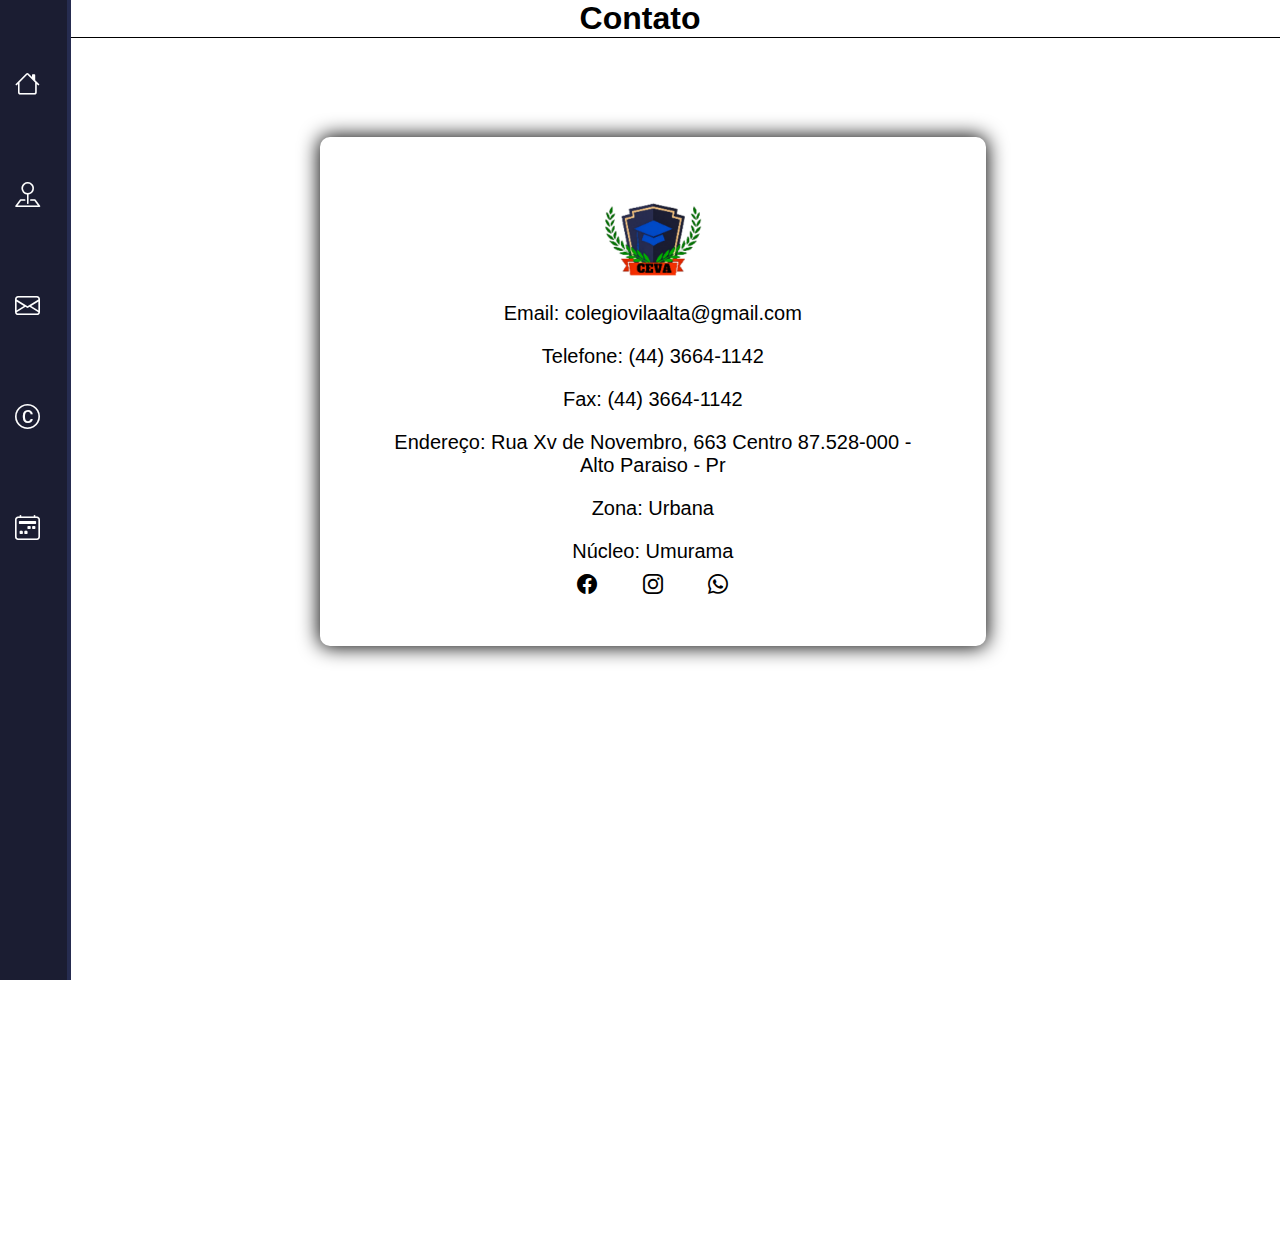
<file: contact.html>
<!--Locate-->
<!DOCTYPE html>
<html lang="pt-br">
<head>
    <meta charset="UTF-8">
    <meta name="viewport" content="width=device-width, initial-scale=1.0">

    <!--Descrição-->
    <meta name = "description" content="WebSite criado para orientar Pais a matricular seu filho, e noticiá-los de qualquer informação recente.">

    <!--Autor-->
    <meta author = "Carlos Gabriel De Oliveira Santos">

    <!--Definição do internet explorer,compatibilidade versão automática-->
    <meta http-equiv="X-UA-Compatible" content="ie-edge">

    <!--Conectar arquivo style.cc-->
    <link rel="stylesheet" href="index.css">

    <!--Icons conectar-->
    <link rel="stylesheet" href="https://cdn.jsdelivr.net/npm/bootstrap-icons@1.11.1/font/bootstrap-icons.css">

    <!--Título do WebSite-->
    <title>Vila Alta, C E-Ef M</title>

    <!--FavIcon-->
    <link rel="shortcut icon" href="img/Icon.png" type="image/png">
</head>
<body>

    <header>
       <!--Cabeçalho--> 
       <h1 style="text-align: center; font-family: Arial, Helvetica, sans-serif; box-shadow: 0px 1px 0px; "  >Contato</h1>
    </header>

    <div>
        <div class="contato" >
            <ol>
                <img src="img/Icon.png" alt="#">
                <li>Email: colegiovilaalta@gmail.com</li>
                <li>Telefone: (44) 3664-1142</li>
                <li>Fax: (44) 3664-1142</li>
                <li>Endereço: Rua Xv de Novembro, 663 Centro 87.528-000 - Alto Paraiso - Pr</li>
                <li>Zona: Urbana</li>
                <li>Núcleo: Umurama</li>
                <a target="_blank" href="https://www.facebook.com/C.E.VilaAlta"><i class="bi bi-facebook"></i></a>
                <a target="_blank" href="https://instagram.com/gremioestudantil_ceva?igshid=eG1reG94NWg4ZjN1"><i class="bi bi-instagram"></i></a>
                <a target="_blank" href="https://l1nk.dev/wJPw0"><i class="bi bi-whatsapp"></i></a>
            </ol>
        </div>

        <div class="formulario">
            <iframe src="https://docs.google.com/forms/d/e/1FAIpQLScgdd9VwGE5nFcN2jIydP-jYEEAPWOgh82wGG9Bs9kZVTlkDQ/viewform?embedded=true" width="640" height="456" frameborder="0" marginheight="0" marginwidth="0">Carregando…</iframe>
        </div>
    </div>


    <nav class="menu">
        <ul> 
            <li title="Home" class="menu">
                <a href="index.html">
                    <span class="icon"><i class="bi bi-house"></i></span>
                </a>
            </li>

            <li title="Localização" class="menu">
                <a href="locate.html">
                    <span class="icon"><i class="bi bi-pin-map"></i></span>
                </a>
            </li>

            <li title="Contate-nos" class="menu">
                <a href="contact.html">
                    <span class="icon"><i class="bi bi-envelope"></i></span>
                </a>
            </li>

            <li title="Copyright ©" class="menu">
                <a href="about.html">
                    <span class="icon"><i class="bi bi-c-circle"></i></span>
                </a>
            </li>

            <li title="Calendário" class="menu">
                <a target="_blank" href="pdf/calendario_2023.pdf">
                    <span class="icon"><i class="bi bi-calendar2-week"></i></span>
                </a>
            </li>
            
        </ul>
    </nav>


    <footer>
        <!--Rodapé-->

    </footer>
</body>
</html>
</file>
<file: index.css>
@charset "UTF-8";

@font-face {
    font-family: Lato;
    src: url(fonts/Lato.ttf);
}

body{
    height: 100vh;
}

*{
    margin: 0px;
    padding: 0px;
}

nav.menu{
    width: 6vh;
    height: 100%;
    background-color: #1B1D32;
    padding: 40px 0px 40px 1%;
    box-shadow: 4px 0 0 #262C50;

    position: fixed;
    top: 0;
    left: 0;
}


ul{
    height: 100vh;
    list-style-type: none;
}

ul li.menu a{
    color:  #ffff;
    text-decoration: none;
    font-size: 20px;
    padding: 25px 4%;
    display: flex;
    margin-bottom: 20px;
    line-height: 40px;
}


ul li.menu a .icon > i{
    font-size: 25px;
}

ul li.menu a .icon > i:hover{
    font-size: 35px;
}

ul li.menu{
    transition: .3s;
}

.map{
    margin: auto 60px;
    width: 100vw;
    height: 100vh;
}

dialog::backdrop {
    background-color: #ffff;
}
dialog {
    border: none;
    margin: 80vh auto;
    border-radius: .5rem;
    width: 70vw;
    text-align: center;
    box-shadow: 0 0 .3em black;
}

p{
    font-family: sans-serif,Arial, Helvetica;
}

button {
    border: none;
    margin-left: 98%;
    font-size: 20px;
    color: rgba(0, 0, 0, 0.537);
    cursor: pointer;
}

.scroll {
    margin: auto;
    margin-top: 10vh;
    width: 600px;
    height: 500px;
    overflow: hidden;
    overflow-y: scroll;
}

.scroll li {
    font-size: 20px;
    margin: auto;
    font-family: Arial, Helvetica, sans-serif;
}

.contato {
    display: flex;
    justify-content: space-around;
    margin-top: 100px;
    margin-right: 23vw;
    margin-left: 25vw;
    box-shadow: 0px 0px 20px 1px;
    border-radius: 10px;
    padding: 50px;
    font-size: 20px;
    font-family: Arial, Helvetica, sans-serif;
    text-align: center;
}

.contato li{
    padding: 10px;
    list-style-type: none;
}

.contato i {
    color: black;
    margin: 20px;
}

.formulario{
    display: flex;
    margin-left: 30vw;
    margin-top: 15vh;
}

img{
    width: 100px;
}

@media screen and (max-width: 768px) {
    .contato{
        width:100%;
        flex-direction: column;
    }  
}
</file>
